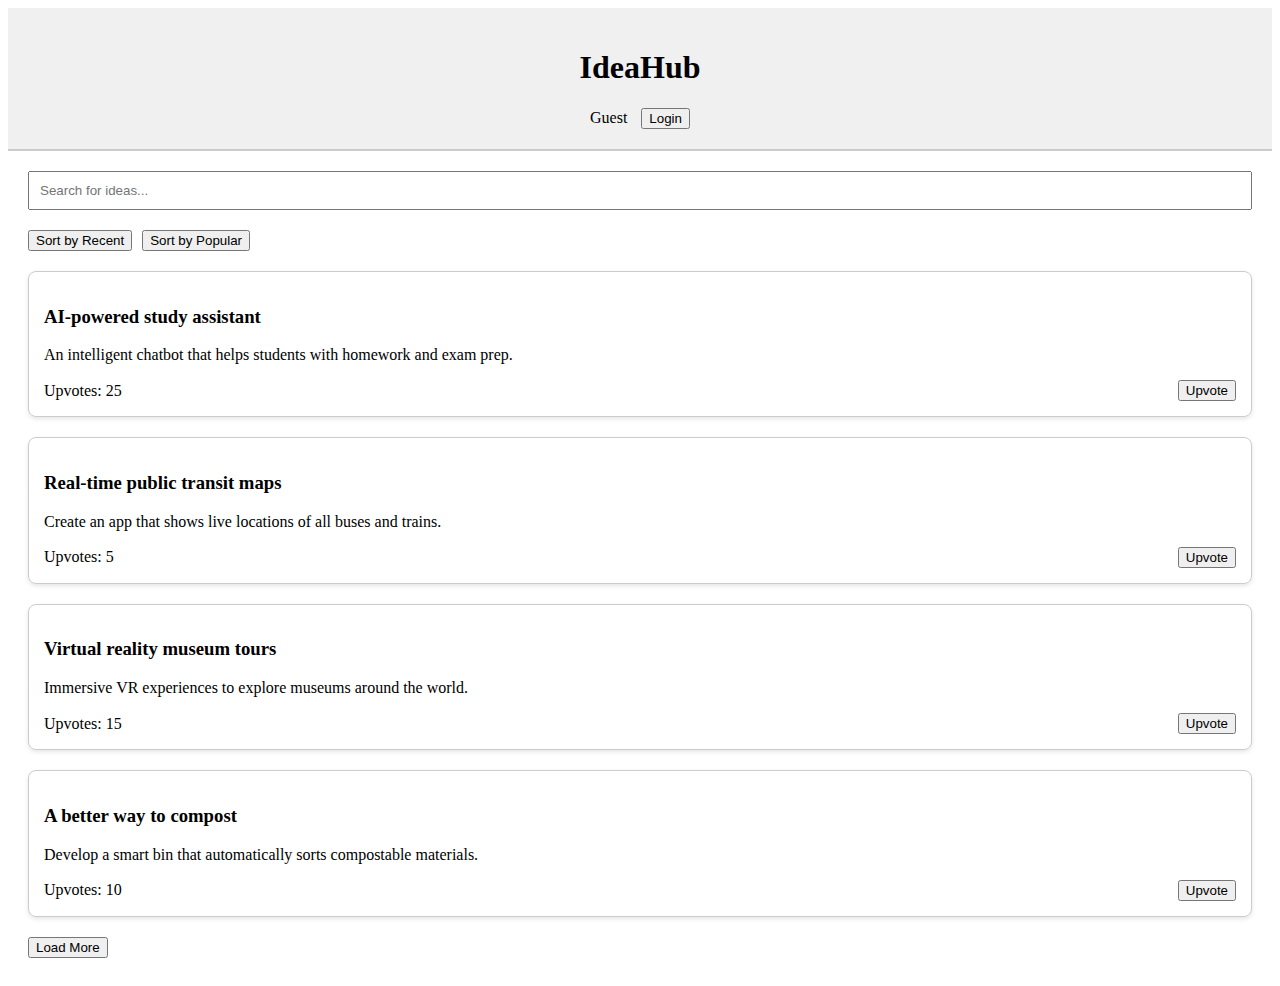
<file: IdeaHub/index.html>
<!DOCTYPE html>
<html lang="en">
<head>
    <meta charset="UTF-8">
    <meta name="viewport" content="width=device-width, initial-scale=1.0">
    <title>IdeaHub</title>
</head>
<body>

    <header style="padding: 20px; text-align: center; background-color: #f0f0f0; border-bottom: 2px solid #ccc;">
        <h1>IdeaHub</h1>
        <div id="auth-section" style="margin-top: 10px;">
            <span id="user-status" style="margin-right: 10px;">Guest</span>
            <button id="login-button">Login</button>
            <button id="logout-button" style="display: none;">Logout</button>
            <button id="submit-idea-button" style="display: none;">Submit Idea</button>
        </div>
    </header>

    <main style="padding: 20px;">
        <div style="margin-bottom: 20px;">
            <input type="text" id="search-bar" placeholder="Search for ideas..." style="width: 100%; padding: 10px; box-sizing: border-box;">
        </div>
        <div style="display: flex; gap: 10px; margin-bottom: 20px;">
            <button id="sort-recent-button">Sort by Recent</button>
            <button id="sort-popular-button">Sort by Popular</button>
        </div>

        <div id="ideas-feed" style="display: grid; gap: 20px;">
            
        </div>

        <div style="text-align: center; margin-top: 20px;">
            <button id="load-more-button">Load More</button>
        </div>
    </main>

    
    <div id="submit-modal" style="display: none; position: fixed; top: 0; left: 0; width: 100%; height: 100%; background-color: rgba(0,0,0,0.5); justify-content: center; align-items: center;">
        <div style="background-color: white; padding: 20px; border-radius: 8px;">
            <h2>Submit a New Idea</h2>
            <form id="submit-form">
                <div style="margin-bottom: 10px;">
                    <label for="idea-title">Title:</label><br>
                    <input type="text" id="idea-title" name="idea-title" required style="width: 100%; padding: 8px;">
                </div>
                <div style="margin-bottom: 10px;">
                    <label for="idea-description">Description:</label><br>
                    <textarea id="idea-description" name="idea-description" required style="width: 100%; padding: 8px;"></textarea>
                </div>
                <div style="display: flex; justify-content: flex-end; gap: 10px;">
                    <button type="button" id="close-modal-button">Cancel</button>
                    <button type="submit">Submit</button>
                </div>
            </form>
        </div>
    </div>

    <script>
        const ideasFeed = document.getElementById('ideas-feed');
        const submitModal = document.getElementById('submit-modal');
        const submitForm = document.getElementById('submit-form');
        const searchBar = document.getElementById('search-bar');
        const loadMoreButton = document.getElementById('load-more-button');
        const loginButton = document.getElementById('login-button');
        const logoutButton = document.getElementById('logout-button');
        const submitIdeaButton = document.getElementById('submit-idea-button');
        const userStatusSpan = document.getElementById('user-status');
        const sortRecentButton = document.getElementById('sort-recent-button');
        const sortPopularButton = document.getElementById('sort-popular-button');

        let allIdeas = JSON.parse(localStorage.getItem('mockIdeas')) || [
            { id: '1', title: 'A better way to compost', description: 'Develop a smart bin that automatically sorts compostable materials.', upvotes: 10, timestamp: Date.now() - 50000000 },
            { id: '2', title: 'Real-time public transit maps', description: 'Create an app that shows live locations of all buses and trains.', upvotes: 5, timestamp: Date.now() - 30000000 },
            { id: '3', title: 'AI-powered study assistant', description: 'An intelligent chatbot that helps students with homework and exam prep.', upvotes: 25, timestamp: Date.now() - 10000000 },
            { id: '4', title: 'Solar-powered phone charger', description: 'A portable, compact phone charger that uses solar energy.', upvotes: 12, timestamp: Date.now() - 70000000 },
            { id: '5', title: 'Community garden management app', description: 'An app to manage plots, schedule watering, and share produce.', upvotes: 8, timestamp: Date.now() - 60000000 },
            { id: '6', title: 'Virtual reality museum tours', description: 'Immersive VR experiences to explore museums around the world.', upvotes: 15, timestamp: Date.now() - 40000000 }
        ];
        
        let upvotedIdeas = JSON.parse(localStorage.getItem('upvotedIdeas')) || {};
        let currentUser = JSON.parse(localStorage.getItem('currentUser')) || null;
        let visibleIdeasCount = 4;
        let currentIdeas = [];

        function saveIdeas() {
            localStorage.setItem('mockIdeas', JSON.stringify(allIdeas));
        }

        function saveUpvotes() {
            localStorage.setItem('upvotedIdeas', JSON.stringify(upvotedIdeas));
        }

        function renderIdeas(ideasToRender) {
            ideasFeed.innerHTML = '';
            ideasToRender.forEach(idea => {
                const ideaCard = document.createElement('div');
                ideaCard.style.border = '1px solid #ccc';
                ideaCard.style.padding = '15px';
                ideaCard.style.borderRadius = '8px';
                ideaCard.style.boxShadow = '0 2px 4px rgba(0,0,0,0.1)';

                ideaCard.innerHTML = `
                    <h3>${idea.title}</h3>
                    <p>${idea.description}</p>
                    <div style="display: flex; justify-content: space-between; align-items: center; margin-top: 10px;">
                        <span id="upvote-count-${idea.id}">Upvotes: ${idea.upvotes}</span>
                        <button class="upvote-button" data-id="${idea.id}" ${upvotedIdeas[idea.id] ? 'disabled' : ''}>Upvote</button>
                    </div>
                `;
                ideasFeed.appendChild(ideaCard);
            });
            addUpvoteButtonListeners();
        }

        function addUpvoteButtonListeners() {
            document.querySelectorAll('.upvote-button').forEach(button => {
                button.addEventListener('click', (e) => {
                    const ideaId = e.target.dataset.id;
                    handleUpvote(ideaId);
                });
            });
        }

        function updateAuthUI() {
            if (currentUser) {
                userStatusSpan.textContent = `Hello, User!`;
                loginButton.style.display = 'none';
                logoutButton.style.display = 'inline-block';
                submitIdeaButton.style.display = 'inline-block';
            } else {
                userStatusSpan.textContent = `Guest`;
                loginButton.style.display = 'inline-block';
                logoutButton.style.display = 'none';
                submitIdeaButton.style.display = 'none';
            }
        }

        function login() {
            currentUser = { uid: 'mockUserId123' };
            localStorage.setItem('currentUser', JSON.stringify(currentUser));
            updateAuthUI();
        }

        function logout() {
            currentUser = null;
            localStorage.removeItem('currentUser');
            updateAuthUI();
            upvotedIdeas = {};
            saveUpvotes();
            renderIdeas(currentIdeas);
        }

        function handleUpvote(ideaId) {
            if (!currentUser) {
                alert('You must be logged in to upvote an idea!');
                return;
            }
            if (upvotedIdeas[ideaId]) {
                return;
            }

            const ideaIndex = allIdeas.findIndex(idea => idea.id === ideaId);
            if (ideaIndex !== -1) {
                allIdeas[ideaIndex].upvotes++;
                saveIdeas();
                
                const upvoteCountSpan = document.getElementById(`upvote-count-${ideaId}`);
                if (upvoteCountSpan) {
                    upvoteCountSpan.textContent = `Upvotes: ${allIdeas[ideaIndex].upvotes}`;
                }
                
                upvotedIdeas[ideaId] = true;
                saveUpvotes();
                const upvoteButton = document.querySelector(`.upvote-button[data-id="${ideaId}"]`);
                if (upvoteButton) {
                    upvoteButton.disabled = true;
                }
            }
        }
        
        function showSubmitModal() {
            if (currentUser) {
                submitModal.style.display = 'flex';
            } else {
                alert('You must be logged in to submit an idea.');
            }
        }

        function closeSubmitModal() {
            submitModal.style.display = 'none';
            submitForm.reset();
        }

        function submitIdea(event) {
            event.preventDefault();
            const title = document.getElementById('idea-title').value;
            const description = document.getElementById('idea-description').value;

            const newIdea = {
                id: (Date.now() + Math.random()).toString(),
                title,
                description,
                upvotes: 0,
                timestamp: Date.now()
            };

            allIdeas.unshift(newIdea);
            saveIdeas();

            closeSubmitModal();
            updateFeed();
        }

        function updateFeed() {
            let filteredIdeas = [...allIdeas];
            const query = searchBar.value.toLowerCase();
            if (query) {
                filteredIdeas = filteredIdeas.filter(idea => 
                    idea.title.toLowerCase().includes(query) || 
                    idea.description.toLowerCase().includes(query)
                );
            }
            
            const sortBy = document.querySelector('#sort-recent-button.active') ? 'recent' : 
                            (document.querySelector('#sort-popular-button.active') ? 'popular' : 'recent');
            if (sortBy === 'popular') {
                filteredIdeas.sort((a, b) => b.upvotes - a.upvotes);
            } else {
                filteredIdeas.sort((a, b) => b.timestamp - a.timestamp);
            }

            currentIdeas = filteredIdeas.slice(0, visibleIdeasCount);
            renderIdeas(currentIdeas);

            if (visibleIdeasCount < filteredIdeas.length) {
                loadMoreButton.style.display = 'block';
            } else {
                loadMoreButton.style.display = 'none';
            }
        }
        
        submitForm.addEventListener('submit', submitIdea);
        submitIdeaButton.addEventListener('click', showSubmitModal);
        document.getElementById('close-modal-button').addEventListener('click', closeSubmitModal);
        loginButton.addEventListener('click', login);
        logoutButton.addEventListener('click', logout);
        
        let searchTimeout;
        searchBar.addEventListener('input', () => {
            clearTimeout(searchTimeout);
            searchTimeout = setTimeout(() => {
                visibleIdeasCount = 4;
                updateFeed();
            }, 300);
        });

        loadMoreButton.addEventListener('click', () => {
            visibleIdeasCount += 4;
            updateFeed();
        });

        function handleSortClick(button, otherButton) {
            if (!button.classList.contains('active')) {
                button.classList.add('active');
                otherButton.classList.remove('active');
                visibleIdeasCount = 4;
                updateFeed();
            }
        }

        sortRecentButton.addEventListener('click', () => {
            handleSortClick(sortRecentButton, sortPopularButton);
        });
        sortPopularButton.addEventListener('click', () => {
            handleSortClick(sortPopularButton, sortRecentButton);
        });
        
        document.addEventListener('DOMContentLoaded', () => {
            updateAuthUI();
            updateFeed();
            sortRecentButton.classList.add('active');
        });
    </script>
</body>
</html>
</file>
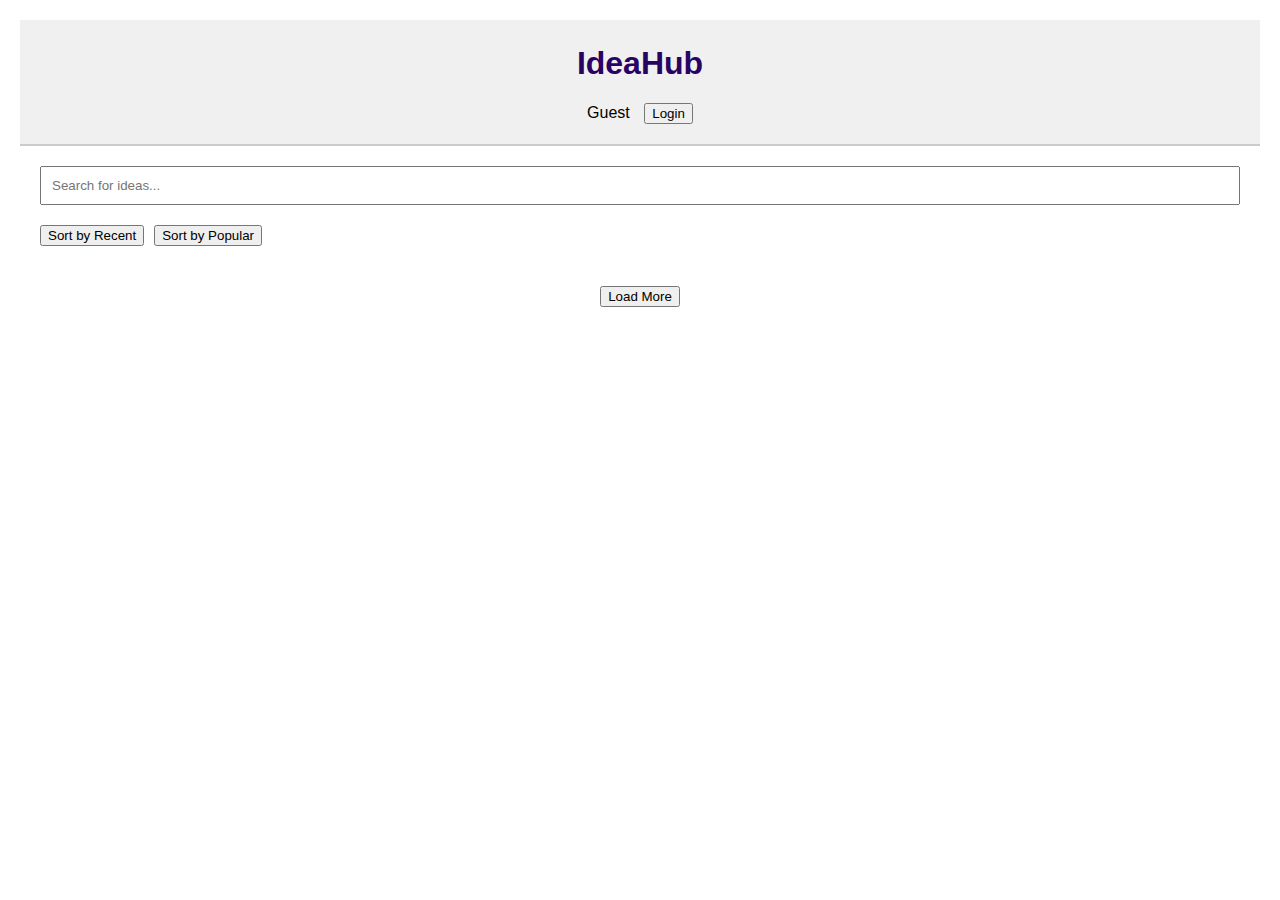
<file: IdeaHub/index1.html>
<!DOCTYPE html>
<html lang="en">
<head>
    <meta charset="UTF-8">
    <meta name="viewport" content="width=device-width, initial-scale=1.0">
    <link rel="stylesheet" href="style.css">
    <title>IdeaHUb</title>
</head>
<body>

    <header style="padding: 20px; text-align: center; background-color: #f0f0f0; border-bottom: 2px solid #ccc;">
        <h1>IdeaHub</h1>
        <div id="auth-section" style="margin-top: 10px;">
            <span id="user-status" style="margin-right: 10px;">Guest</span>
            <button id="login-button">Login</button>
            <button id="logout-button" style="display: none;">Logout</button>
            <button id="submit-idea-button" style="display: none;">Submit Idea</button>
        </div>
    </header>

    <main style="padding: 20px;">
        <div style="margin-bottom: 20px;">
            <input type="text" id="search-bar" placeholder="Search for ideas..." style="width: 100%; padding: 10px; box-sizing: border-box;">
        </div>
        <div style="display: flex; gap: 10px; margin-bottom: 20px;">
            <button id="sort-recent-button">Sort by Recent</button>
            <button id="sort-popular-button">Sort by Popular</button>
        </div>

        <div id="ideas-feed" style="display: grid; gap: 20px;">
            
        </div>

        <div style="text-align: center; margin-top: 20px;">
            <button id="load-more-button">Load More</button>
        </div>
    </main>

    
    <div id="submit-modal" style="display: none; position: fixed; top: 0; left: 0; width: 100%; height: 100%; background-color: rgba(0,0,0,0.5); justify-content: center; align-items: center;">
        <div style="background-color: white; padding: 20px; border-radius: 8px;">
            <h2>Submit a New Idea</h2>
            <form id="submit-form">
                <div style="margin-bottom: 10px;">
                    <label for="idea-title">Title:</label><br>
                    <input type="text" id="idea-title" name="idea-title" required style="width: 100%; padding: 8px;">
                </div>
                <div style="margin-bottom: 10px;">
                    <label for="idea-description">Description:</label><br>
                    <textarea id="idea-description" name="idea-description" required style="width: 100%; padding: 8px;"></textarea>
                </div>
                <div style="display: flex; justify-content: flex-end; gap: 10px;">
                    <button type="button" id="close-modal-button">Cancel</button>
                    <button type="submit">Submit</button>
                </div>
            </form>
        </div>
    </div>


</body>
</html>
</file>
<file: IdeaHub/style.css>
body{
    font-family: 'Segoe UI', Tahoma, Geneva, Verdana, sans-serif;
    margin: 10px;
    padding: 10px;
}
.container{
    max-width: 700px;
    margin: auto;
    padding: 15px;
    background-color: white;
    border-radius: 10px;
    box-shadow: 0 3px 24px black; 
}

h1{
    margin-top: 5px;
    text-align: center;
    color : #280364
}

.top-bar{
    display: flex;
    gap: 15px;
    justify-content: space-between;
    align-items: center;
    margin-bottom: 20px;
    flex-wrap: wrap;
}
.top-bar input{
    flex: 1;
    padding: 10px 10px;
    border-radius: 5px;
    border: 1px solid antiquewhite;
}

.sort-select{
    padding: 10px 10px;
    border-radius: 5px;
    border: 1px solid antiquewhite;
}

.feed{
    margin-bottom: 30px;
}

#ideamodal{
    background-color: rgb(250, 250, 250);
    margin: 15px;
    margin-bottom: 15px;
    padding: 10px 15px;
    border-radius: 5px;
    justify-content: center;
    display: inline-flex;
}

#ideamodal input{
    margin: 15px;
    justify-content: space-between;
}
.idea-title{
    font-size: 12px;
    color: black;
}
.idea-desc{
    margin: 6px 2px 0px;
    font-size: 10px
}
</file>
